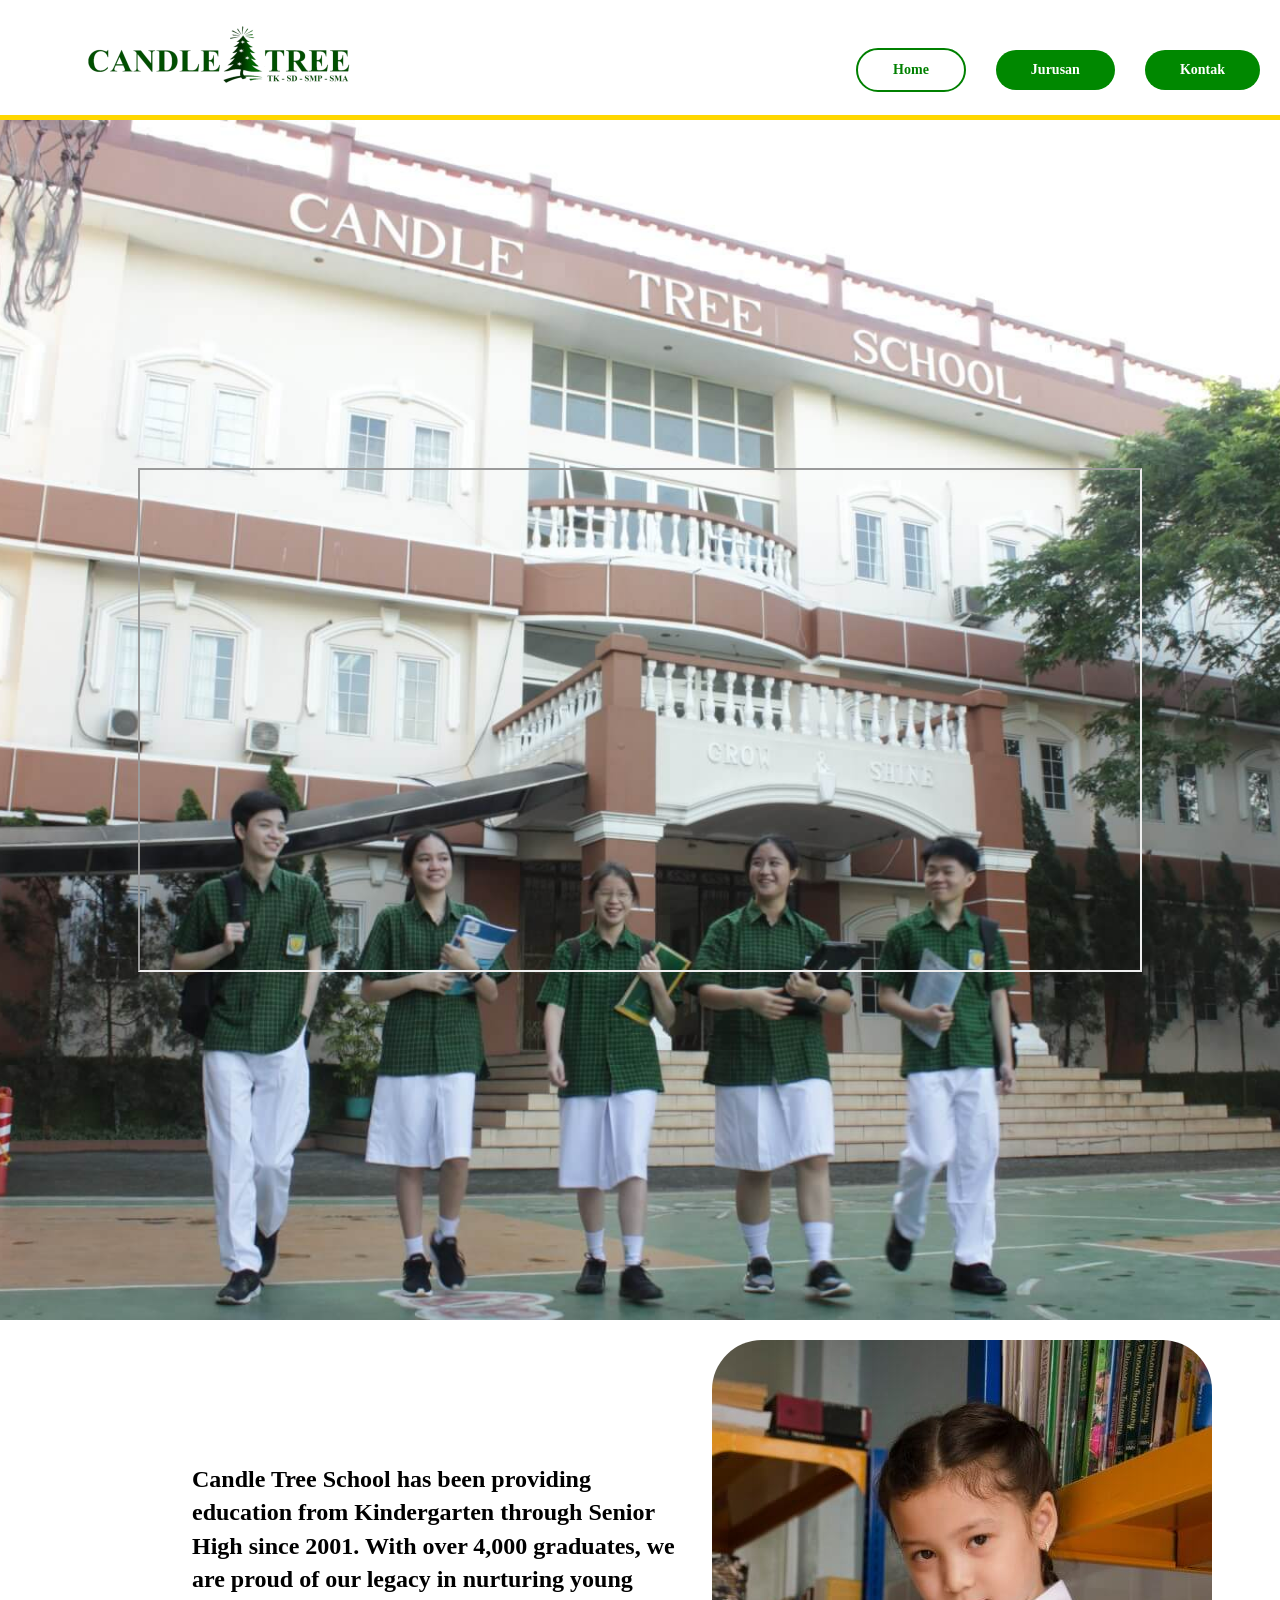
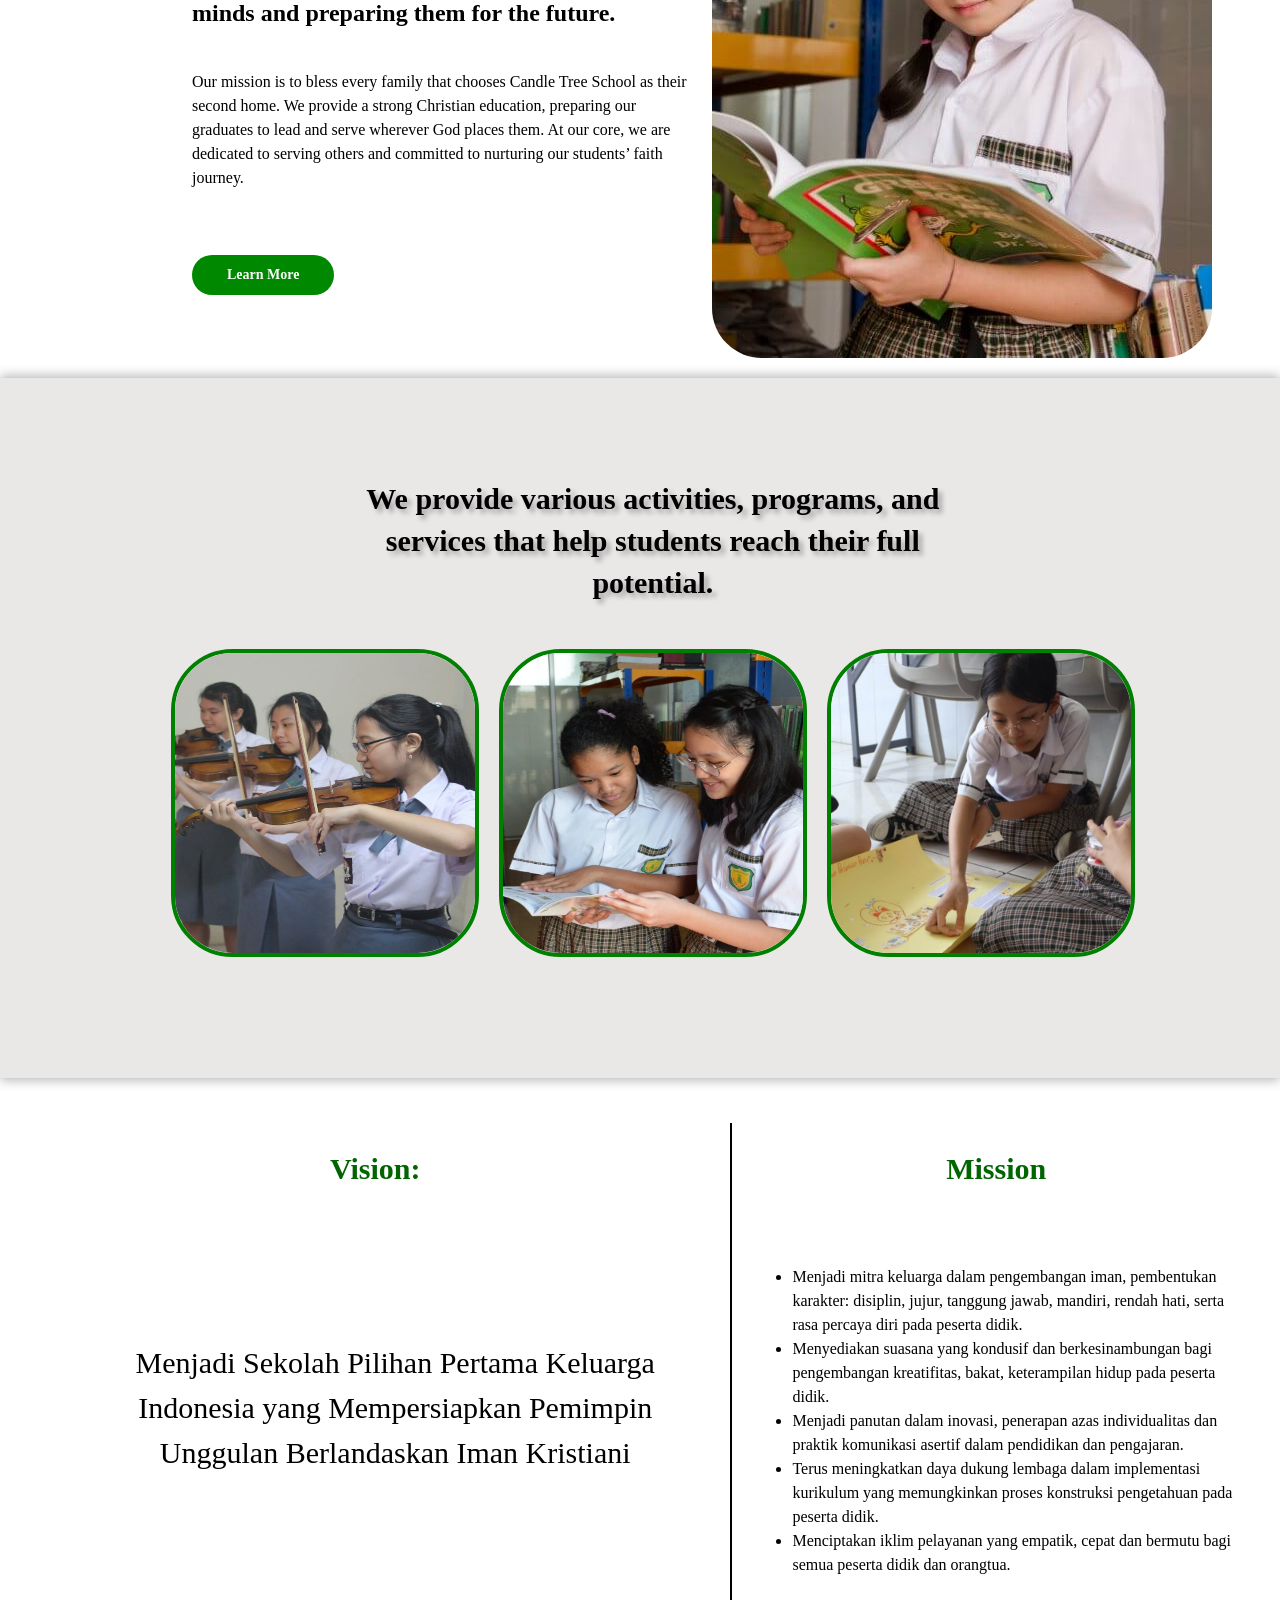
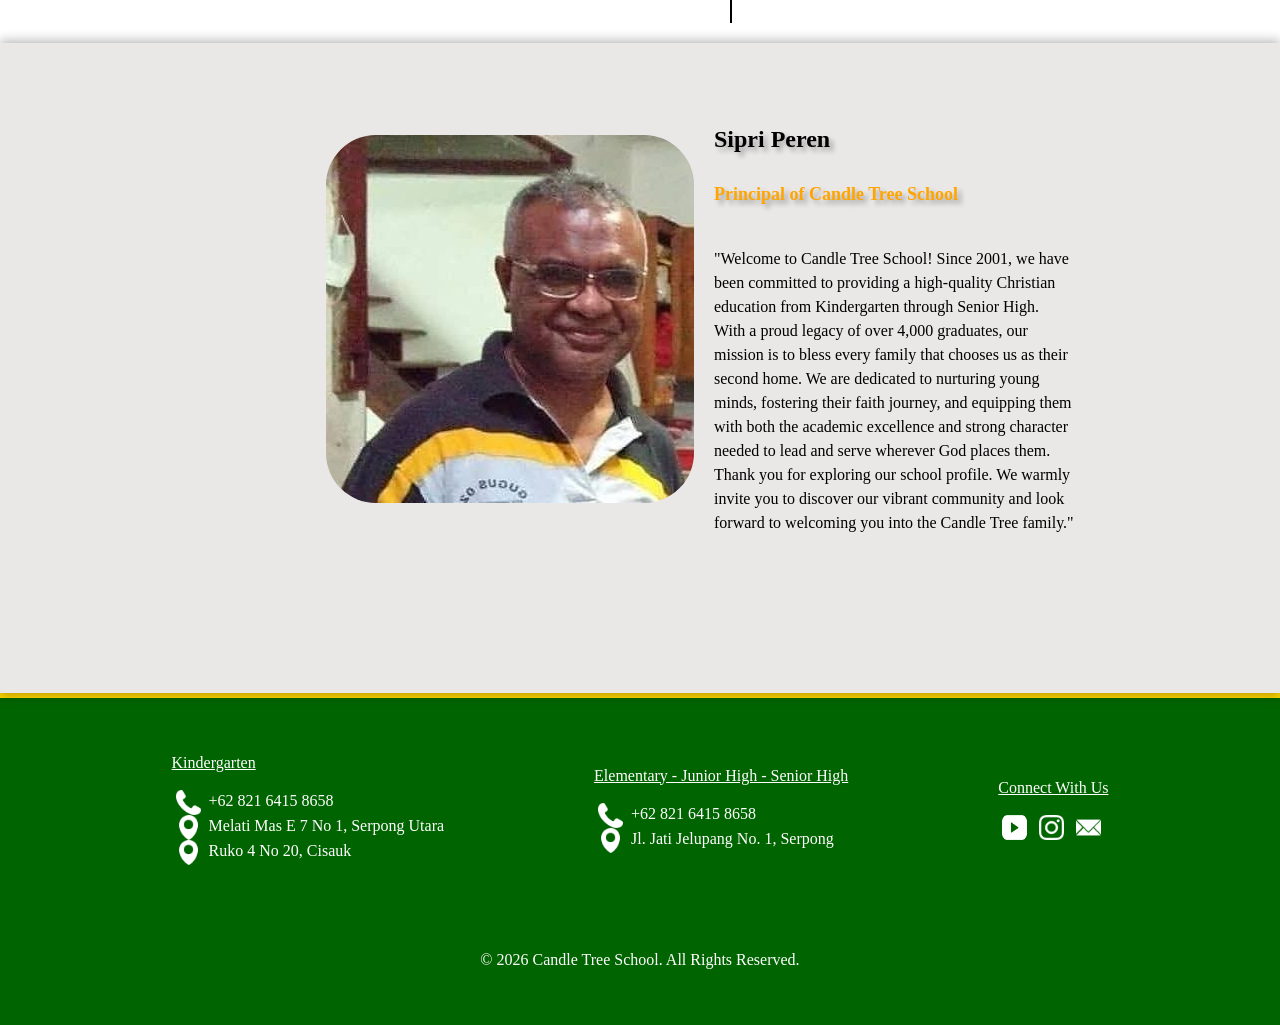
<file: index.html>
<!DOCTYPE html>
<html lang="en">
<head>
    <meta name="viewport" content="width=1200">
    <meta charset="UTF-8">
    <link rel="stylesheet" href="CSS/styles.css">
    <link rel="stylesheet" href="CSS/transition.css">
</head>
<body>
    <script src="js/transition.js"></script>
    <div class="header">
        <a href="index.html"><img src="images/logo.png" alt="Logo Sekolah" class="logo_header"></a>

        <div class="page_header">
            <a href="index.html" class="button" style="color: green; background-color: white; border: 2px solid green;">Home</a>
            <a href="jurusan.html" class="button">Jurusan</a>
            <a href="kontak.html" class="button">Kontak</a>
        </div>
    </div>

    <div class="video_banner">
        <iframe width="1000" height="500" src="https://www.youtube.com/embed/R2s6tIyR3Ao" allowfullscreen class="video_container"></iframe>
    </div>

    <div class="beside_each_other container">
        <div class="info_section_1" style="margin-left: 10%; max-width: 500px; min-width: 500px;">
            <h1 class="title" style="">Candle Tree School has been providing education from Kindergarten through Senior High since 2001. With over 4,000 graduates, we are proud of our legacy in nurturing young minds and preparing them for the future.</h1>
            <p class="paragraph" style="margin-top: 40px;">Our mission is to bless every family that chooses Candle Tree School as their second home. We provide a strong Christian education, preparing our graduates to lead and serve wherever God places them. At our core, we are dedicated to serving others and committed to nurturing our students’ faith journey.</p>
            <a href="#" class="button">Learn More</a>
        </div>

        <img src="images/student_reading.jpg" alt="student_reading" class="images">
    </div>

    <div class="container" style="background-color: rgb(234, 231, 231); box-shadow: 0px -4px 10px 0px rgba(0, 0, 0, 0.2), 0px 4px 10px 0px rgba(0, 0, 0, 0.2); height: 700px; display: flow-root;">
        <div class="info_section_2" style="margin-bottom: 50px;">
                <h1 class="title" style="font-size: 30px; text-shadow: 4px 4px 5px rgba(0, 0, 0, 0.3);">We provide various activities, programs, and services that help students reach their full potential.</h1>
                <div class="beside_each_other">
                    <div>
                        <img src="images/ekstrakulikulur.jpg" alt="Extracurricular" class="image_button">
                        <span class="hidden_text">Extracurricular</span>
                    </div>
                    <div>
                        <img src="images/facility.jpg" alt="Facilities" class="image_button">
                        <span class="hidden_text">Facilities</span>
                    </div>
                    <div>
                        <img src="images/programas.jpg" alt="Programs" class="image_button">
                        <span class="hidden_text">Program</span>
                    </div>
                </div>
            </div>
        </div>
    </div>

    <div class="beside_each_other container" style="align-items: flex-start; width: 1200px; margin: auto; margin-top: 50px;">
        <div>
            <h1 class="title" style="text-align: center; color: darkgreen; font-size: 30px;">Vision:</h1>
            <ul class="paragraph" style="text-align: center; font-size: 30px; margin-top: 150px;">
                Menjadi Sekolah Pilihan Pertama Keluarga Indonesia yang Mempersiapkan Pemimpin Unggulan Berlandaskan Iman Kristiani
            </ul>
        </div>
        <div style="border-left: 2px solid black; height: 500px; margin-top: -25px;"></div>
        <div>
            <h1 class="title" style="text-align: center; color: darkgreen; font-size: 30px;">Mission</h1>
            <ul class="paragraph" style="margin-top: 75px;">
                <li>Menjadi mitra keluarga dalam pengembangan iman, pembentukan karakter: disiplin, jujur, tanggung jawab, mandiri, rendah hati, serta rasa percaya diri pada peserta didik.</li>
                <li>Menyediakan suasana yang kondusif dan berkesinambungan bagi pengembangan kreatifitas, bakat, keterampilan hidup pada peserta didik.</li>
                <li>Menjadi panutan dalam inovasi, penerapan azas individualitas dan praktik komunikasi asertif dalam pendidikan dan pengajaran.</li>
                <li>Terus meningkatkan daya dukung lembaga dalam implementasi kurikulum yang memungkinkan proses konstruksi pengetahuan pada peserta didik.</li>
                <li>Menciptakan iklim pelayanan yang empatik, cepat dan bermutu bagi semua peserta didik dan orangtua.</li>
            </ul>
        </div>
    </div>

    <div class="container" style="background-color: rgb(234, 231, 231); box-shadow: 0px -4px 10px 0px rgba(0, 0, 0, 0.2), 0px 4px 10px 0px rgba(0, 0, 0, 0.2); height: 650px; display: flow-root;">
        <div class="beside_each_other" style="margin-top: 50px; margin-bottom: 50px; max-width: 1200px; min-width: 1200px; margin: auto;">
            <img src="images/principal.jpg" alt="student_reading" class="images" style="margin-left: 10%;">
            <div class="info_section_1">
                <h1 class="title" style="text-shadow: 4px 4px 5px rgba(0, 0, 0, 0.3);">Sipri Peren</h1>
                <h2 class="title" style="margin-bottom: 10px; font-size: 18px; color: orange; text-shadow: 4px 4px 5px rgba(0, 0, 0, 0.3);">Principal of Candle Tree School</h2>
                <p class="paragraph" style="margin-top: 40px;">"Welcome to Candle Tree School! Since 2001, we have been committed to providing a high-quality Christian education from Kindergarten through Senior High.

    With a proud legacy of over 4,000 graduates, our mission is to bless every family that chooses us as their second home. We are dedicated to nurturing young minds, fostering their faith journey, and equipping them with both the academic excellence and strong character needed to lead and serve wherever God places them.

    Thank you for exploring our school profile. We warmly invite you to discover our vibrant community and look forward to welcoming you into the Candle Tree family."</p>
            </div>
        </div>
    </div>

    <div class="footer">
        <div class="beside_each_other" style="gap: 150px;">
                <p>
                    <u>Kindergarten</u><br>
                    <br>
                    <img src="images/phone.png" alt="phone" class="small_icon"> +62 821 6415 8658</img><br>
                    <img src="images/location.jpg" alt="location" class="small_icon"> Melati Mas E 7 No 1, Serpong Utara</img><br>
                    <img src="images/location.jpg" alt="location" class="small_icon"> Ruko 4 No 20, Cisauk</img><br>
                </p>
                <p>
                    <u>Elementary - Junior High - Senior High</u><br>
                    <br>
                    <img src="images/phone.png" alt="phone" class="small_icon"> +62 821 6415 8658</img><br>
                    <img src="images/location.jpg" alt="location" class="small_icon"> Jl. Jati Jelupang No. 1, Serpong<br>
                </p>
                <p>
                    <u>Connect With Us</u><br>
                    <br>
                    <a href="https://www.youtube.com/@candletreeschool1236"><img src="images/youtube.png" alt="youtube" class="small_icon"></a>
                    <a href="https://www.instagram.com/candletreeschool.id/"><img src="images/instagram.webp" alt="instagram" class="small_icon"></a>
                    <a href="mailto:info@candletreeschool.sch.id"><img src="images/email.webp" alt="email" class="small_icon"></a>
                </p>
        </div>
        <p style="text-align: center; margin-top: 50px; padding-bottom: 20px;">© 2026 Candle Tree School. All Rights Reserved.</p>
    </div>

</body>
</html>
</file>
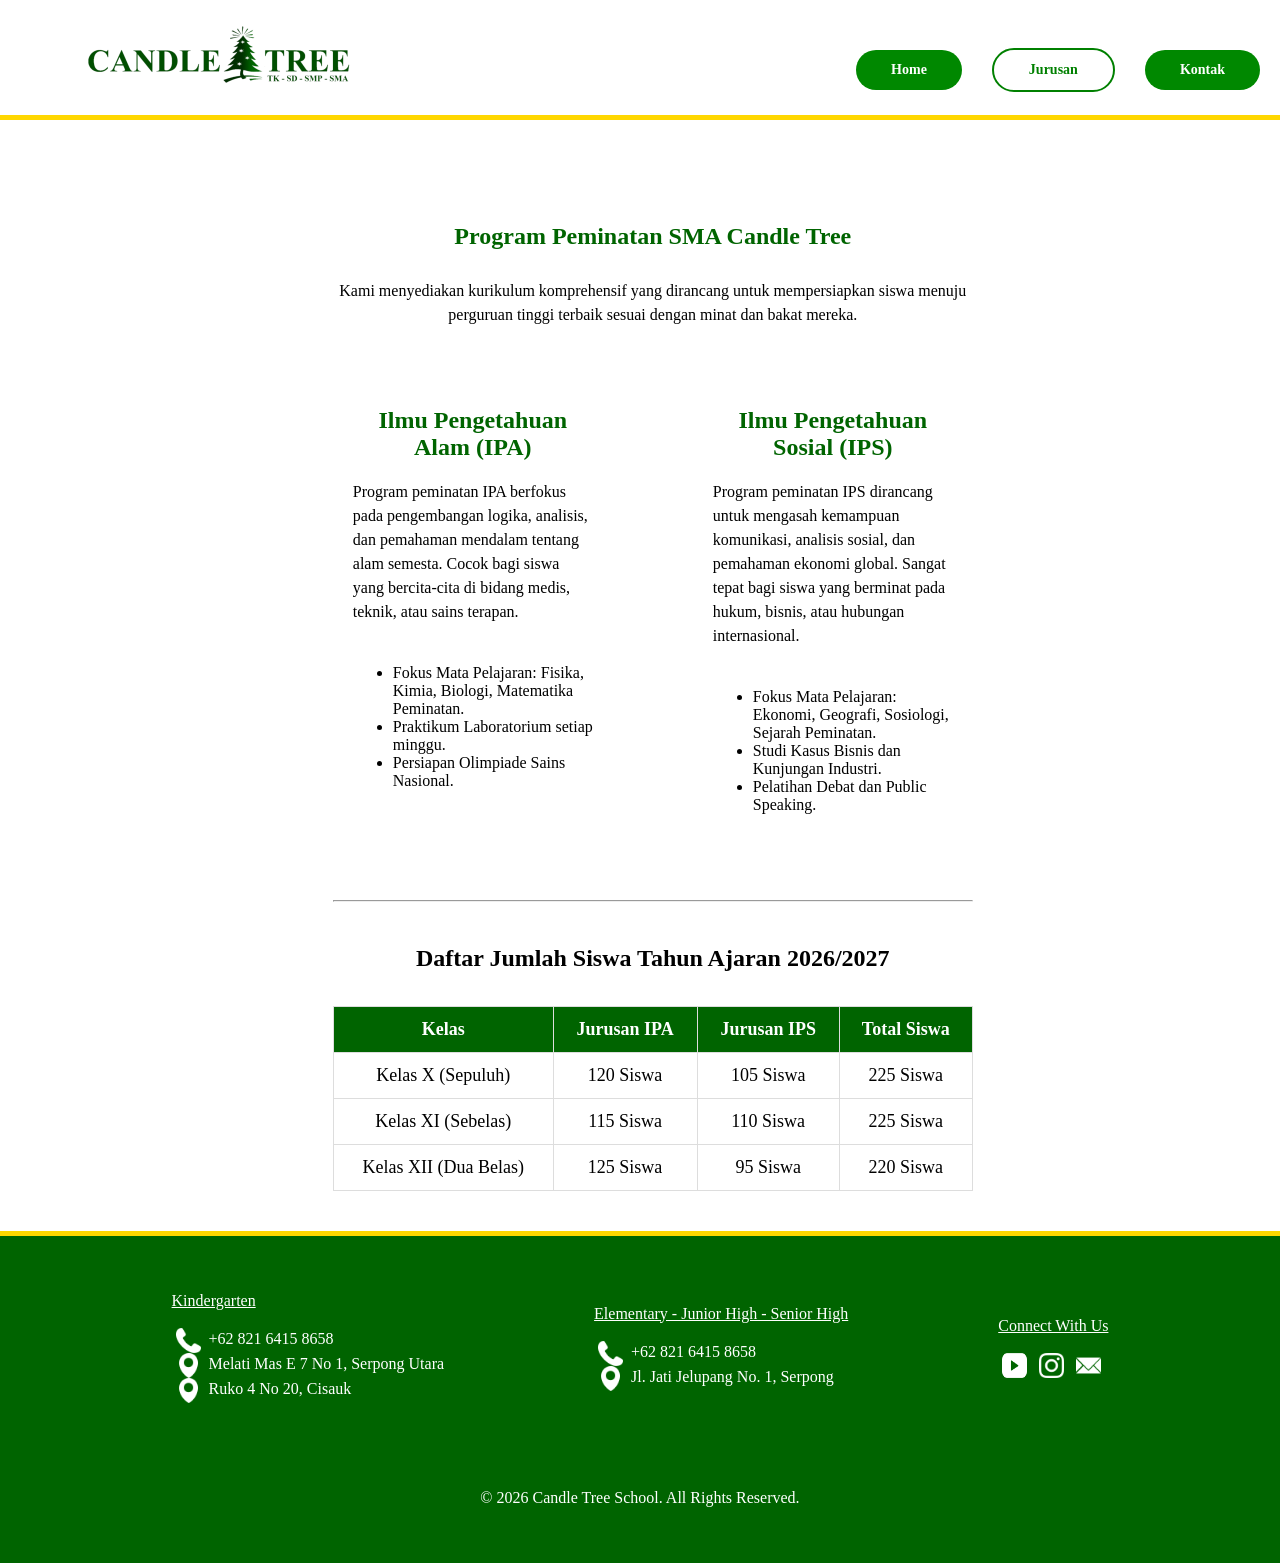
<file: jurusan.html>
<!DOCTYPE html>
<html lang="en">
<head>
    <meta name="viewport" content="width=1200">
    <meta charset="UTF-8">
    <link rel="stylesheet" href="CSS/styles.css">
    <link rel="stylesheet" href="CSS/styles2.css">
    <link rel="stylesheet" href="CSS/transition.css">
</head>
<body>
    <script src="js/transition.js"></script>
    <div class="header">
        <a href="index.html"><img src="images/logo.png" alt="Logo Sekolah" class="logo_header"></a>

        <div class="page_header">
            <a href="index.html" class="button">Home</a>
            <a href="jurusan.html" class="button" style="color: green; background-color: white; border: 2px solid green;">Jurusan</a>
            <a href="kontak.html" class="button">Kontak</a>
        </div>
    </div>

    <div class="info_section_2 container">
        <h1 class="title" style="color: darkgreen;">Program Peminatan SMA Candle Tree</h1>
        <p class="paragraph">Kami menyediakan kurikulum komprehensif yang dirancang untuk mempersiapkan siswa menuju perguruan tinggi terbaik sesuai dengan minat dan bakat mereka.</p>
        <div class="beside_each_other" style="align-items: flex-start;">
            <div style="width: 50%; margin-right: 50px;">
                <h2 style="color: darkgreen;">Ilmu Pengetahuan Alam (IPA)</h2>
                <p class="paragraph" style="text-align: left;">Program peminatan IPA berfokus pada pengembangan logika, analisis, dan pemahaman mendalam tentang alam semesta. Cocok bagi siswa yang bercita-cita di bidang medis, teknik, atau sains terapan.</p>
                <ul style="text-align: left;">
                    <li>Fokus Mata Pelajaran: Fisika, Kimia, Biologi, Matematika Peminatan.</li>
                    <li>Praktikum Laboratorium setiap minggu.</li>
                    <li>Persiapan Olimpiade Sains Nasional.</li>
                </ul>
            </div>
            <div style="width: 50%; margin-left: 50px;">
                <h2 style="color: darkgreen;">Ilmu Pengetahuan Sosial (IPS)</h2>
                <p class="paragraph" style="text-align: left;">Program peminatan IPS dirancang untuk mengasah kemampuan komunikasi, analisis sosial, dan pemahaman ekonomi global. Sangat tepat bagi siswa yang berminat pada hukum, bisnis, atau hubungan internasional.</p>
                <ul style="text-align: left;">
                    <li>Fokus Mata Pelajaran: Ekonomi, Geografi, Sosiologi, Sejarah Peminatan.</li>
                    <li>Studi Kasus Bisnis dan Kunjungan Industri.</li>
                    <li>Pelatihan Debat dan Public Speaking.</li>
                </ul>
            </div>
        </div>

        <hr style="margin-top: 50px;">
        <h1 class="title" style="margin-top: 40px;">Daftar Jumlah Siswa Tahun Ajaran 2026/2027</h1>
        <table class="student_table container" style="margin-bottom: 40px;">
            <thead>
                <tr>
                    <th>Kelas</th>
                    <th>Jurusan IPA</th>
                    <th>Jurusan IPS</th>
                    <th>Total Siswa</th>
                </tr>
            </thead>
            <tbody>
                <tr>
                    <td>Kelas X (Sepuluh)</td>
                    <td>120 Siswa</td>
                    <td>105 Siswa</td>
                    <td>225 Siswa</td>
                </tr>
                <tr>
                    <td>Kelas XI (Sebelas)</td>
                    <td>115 Siswa</td>
                    <td>110 Siswa</td>
                    <td>225 Siswa</td>
                </tr>
                <tr>
                    <td>Kelas XII (Dua Belas)</td>
                    <td>125 Siswa</td>
                    <td>95 Siswa</td>
                    <td>220 Siswa</td>
                </tr>
            </tbody>
        </table>
    </div>

    <div class="footer">
        <div class="beside_each_other" style="gap: 150px; justify-content: space-between;">
                <p>
                    <u>Kindergarten</u><br>
                    <br>
                    <img src="images/phone.png" alt="phone" class="small_icon"> +62 821 6415 8658</img><br>
                    <img src="images/location.jpg" alt="location" class="small_icon"> Melati Mas E 7 No 1, Serpong Utara</img><br>
                    <img src="images/location.jpg" alt="location" class="small_icon"> Ruko 4 No 20, Cisauk</img><br>
                </p>
                <p>
                    <u>Elementary - Junior High - Senior High</u><br>
                    <br>
                    <img src="images/phone.png" alt="phone" class="small_icon"> +62 821 6415 8658</img><br>
                    <img src="images/location.jpg" alt="location" class="small_icon"> Jl. Jati Jelupang No. 1, Serpong<br>
                </p>
                <p>
                    <u>Connect With Us</u><br>
                    <br>
                    <a href="https://www.youtube.com/@candletreeschool1236"><img src="images/youtube.png" alt="youtube" class="small_icon"></a>
                    <a href="https://www.instagram.com/candletreeschool.id/"><img src="images/instagram.webp" alt="instagram" class="small_icon"></a>
                    <a href="mailto:info@candletreeschool.sch.id"><img src="images/email.webp" alt="email" class="small_icon"></a>
                </p>
        </div>
        <p style="text-align: center; margin-top: 50px; padding-bottom: 20px;">© 2026 Candle Tree School. All Rights Reserved.</p>
    </div>

</body>
</html>
</file>
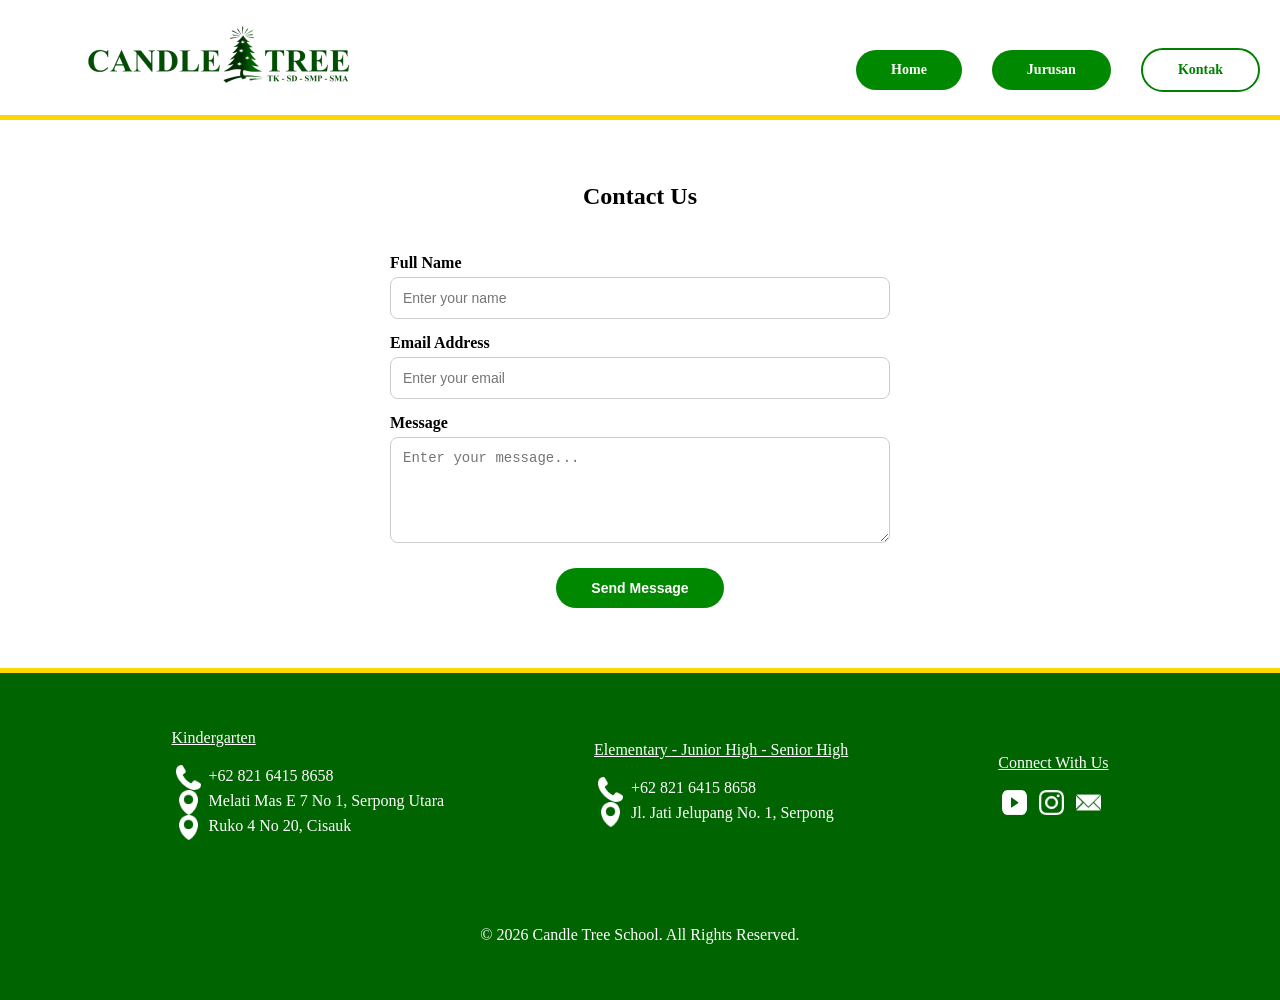
<file: kontak.html>
<!DOCTYPE html>
<html lang="en">
<head>
    <meta name="viewport" content="width=1200">
    <meta charset="UTF-8">
    <link rel="stylesheet" href="CSS/styles.css">
    <link rel="stylesheet" href="CSS/styles2.css">
    <link rel="stylesheet" href="CSS/transition.css">
</head>
<body>
    <script src="js/transition.js"></script>
    <div class="header">
        <a href="index.html"><img src="images/logo.png" alt="Logo Sekolah" class="logo_header"></a>

        <div class="page_header">
            <a href="index.html" class="button">Home</a>
            <a href="jurusan.html" class="button">Jurusan</a>
            <a href="kontak.html" class="button" style="color: green; background-color: white; border: 2px solid green;">Kontak</a>
        </div>
    </div>

    <div class="contact_section container">
        <h1 class="title" style="text-align: center; width: 100%; margin-left: 0;">Contact Us</h1>
        <form class="contact_form" action="#" method="POST">
            <label for="name">Full Name</label>
            <input type="text" id="name" name="name" placeholder="Enter your name" required>

            <label for="email">Email Address</label>
            <input type="email" id="email" name="email" placeholder="Enter your email" required>

            <label for="message">Message</label>
            <textarea id="message" name="message" rows="5" placeholder="Enter your message..." required></textarea>

            <button type="submit" class="button">Send Message</button>
        </form>
    </div>

    <div class="footer">
        <div class="beside_each_other" style="gap: 150px;">
                <p>
                    <u>Kindergarten</u><br>
                    <br>
                    <img src="images/phone.png" alt="phone" class="small_icon"> +62 821 6415 8658</img><br>
                    <img src="images/location.jpg" alt="location" class="small_icon"> Melati Mas E 7 No 1, Serpong Utara</img><br>
                    <img src="images/location.jpg" alt="location" class="small_icon"> Ruko 4 No 20, Cisauk</img><br>
                </p>
                <p>
                    <u>Elementary - Junior High - Senior High</u><br>
                    <br>
                    <img src="images/phone.png" alt="phone" class="small_icon"> +62 821 6415 8658</img><br>
                    <img src="images/location.jpg" alt="location" class="small_icon"> Jl. Jati Jelupang No. 1, Serpong<br>
                </p>
                <p>
                    <u>Connect With Us</u><br>
                    <br>
                    <a href="https://www.youtube.com/@candletreeschool1236"><img src="images/youtube.png" alt="youtube" class="small_icon"></a>
                    <a href="https://www.instagram.com/candletreeschool.id/"><img src="images/instagram.webp" alt="instagram" class="small_icon"></a>
                    <a href="mailto:info@candletreeschool.sch.id"><img src="images/email.webp" alt="email" class="small_icon"></a>
                </p>
        </div>
        <p style="text-align: center; margin-top: 50px; padding-bottom: 20px;">© 2026 Candle Tree School. All Rights Reserved.</p>
    </div>

</body>
</html>
</file>
<file: CSS/styles.css>
body {
    margin: 0;
    padding: 0;
}

.logo_header {
    height: 10%;
    width: auto;
    margin-left: 50px;
}

.header {
    display: flex;
    justify-content: space-between;
    align-items: center;
    padding: 20px;
    font-family: "Georgia", "Times New Roman", serif;
    min-width:100px;
    border-bottom: 5px solid gold;
}

.page_header {
    display: flex;
    gap: 30px;
    align-items: center;
    font-size: small;
}

.video_banner {
    background-image: url('../images/background_school.jpg');
    background-size: cover;
    background-position: center;
    width: 100%;
    height: 1200px;
    display: flex;
    justify-content: center;     
    align-items: center;         
}

.video_container{
    display: block;
    margin: auto;
}

.info_section_1 {
    width: 30%;
    margin-top: 60px;
    font-family: "Georgia", "Times New Roman", serif;
    text-align: left;
}

.info_section_2 {
    width: 50%;
    margin-left: 26%;
    margin-top: 100px;
    font-family: "Georgia", "Times New Roman", serif;
    text-align: center;
}

.title {
    font-size: 24px;
    font-weight: bold;
    line-height: 1.4;
    margin-bottom: 25px;
    font-family: "Georgia", "Times New Roman", serif;
    margin-top: 0; 
}


.paragraph {
    font-size: 16px;
    line-height: 1.5;
    font-family: "Georgia", "Times New Roman", serif;
    margin-bottom: 40px;
}

.button {
    display: inline-block;
    background-color: #008800;
    color: white;
    text-decoration: none;
    padding: 12px 35px; 
    border: none;
    border-radius: 50px;
    font-size: 14px;
    font-weight: bold;
    cursor: pointer;
    width: fit-content;
    align-self: center;
    margin-top: 25px;
}   
.button:hover {
    background-color: darkgreen;
}   

.beside_each_other {
    display: flex;
    justify-content: center;
    align-items: center;    
    padding: 20px;
    font-family: "Georgia", "Times New Roman", serif;
    flex-wrap: nowrap;
    flex-direction: row;
    gap: 20px;
}

.images{
    display: inline-block;
    text-decoration: none;
    border-radius: 50px;
    object-fit: cover;
}

.image_button{
    display: inline-block;
    text-decoration: none;
    width: 300px; 
    height: 300px;
    border-radius: 20%;
    border: 4px solid green;
    transition: transform 0.3s ease-out, box-shadow 0.3s ease-out, width 0.3s ease-out, height 0.3s ease-in-out, text-shadow 0.3s ease-out, opacity 0.3s ease-out, color 0.3s ease-out;
    transform: translateZ(0);
}

.hidden_text{
    opacity: 0;
    max-width: 0;
    overflow: hidden;
    white-space: nowrap;
    transition: opacity 0.3s ease, max-width 0.3s ease;
}

.image_button:hover{
    width: 350px;
    height: 350px;
    color: darkgreen;
    opacity: 1;
    transform: translateZ(100px);
    text-shadow: 2px 4px 12px rgba(255, 0, 128, 0.7); 
    box-shadow: 0 20px 30px rgba(0, 0, 0, 0.25);
}

.image_button:hover .hidden_text{
    opacity: 1;
    max-width: 150px;
}

.footer{
    display: flex;
    justify-content: center;
    flex-direction: column;
    align-items: center;
    padding: 20px;
    font-family: "Georgia", "Times New Roman", serif;
    min-width:100px; 
    background-color: darkgreen;
    color: white;
    border-top: 5px solid gold;
}

.small_icon{
    width: 25px;
    height: 25px;
    vertical-align: middle;
    margin: 0 4px; 
}

.student_table {
    width: 100%;
    border-collapse: collapse;
    margin-top: 30px;
    font-size: 18px;
}
</file>
<file: CSS/transition.css>
.container{
    opacity: 0;
    transform: scale(0.92);
}

.container.visible{
    animation: page_loaded_in 0.75s ease-out forwards;
}

@keyframes page_loaded_in {
    from{
        opacity: 0;
        transform: scale(0.92)
    }

    to{
        opacity: 1;
        transform: scale(1)
    }
}
</file>
<file: CSS/styles2.css>
.contact_section {
    display: flex;
    flex-direction: column;
    align-items: center;
    margin-top: 60px;
    margin-bottom: 60px;
}

.contact_form {
    display: flex;
    flex-direction: column;
    width: 50%;
    max-width: 500px;
}

.contact_form label {
    font-size: 16px;
    font-weight: bold;
    margin-bottom: 5px;
    margin-top: 15px;
}

.contact_form input, 
.contact_form textarea {
    padding: 12px;
    border: 1px solid #ccc;
    border-radius: 8px;
    font-size: 14px;
    width: 100%;
    box-sizing: border-box;
}

.student_table {
    width: 100%;
    border-collapse: collapse;
    margin-top: 30px;
    font-size: 18px;
}

.student_table th, .student_table td {
    border: 1px solid #ddd;
    padding: 12px;
    text-align: center;
}

.student_table th {
    background-color: darkgreen;
    color: white;
}
</file>
